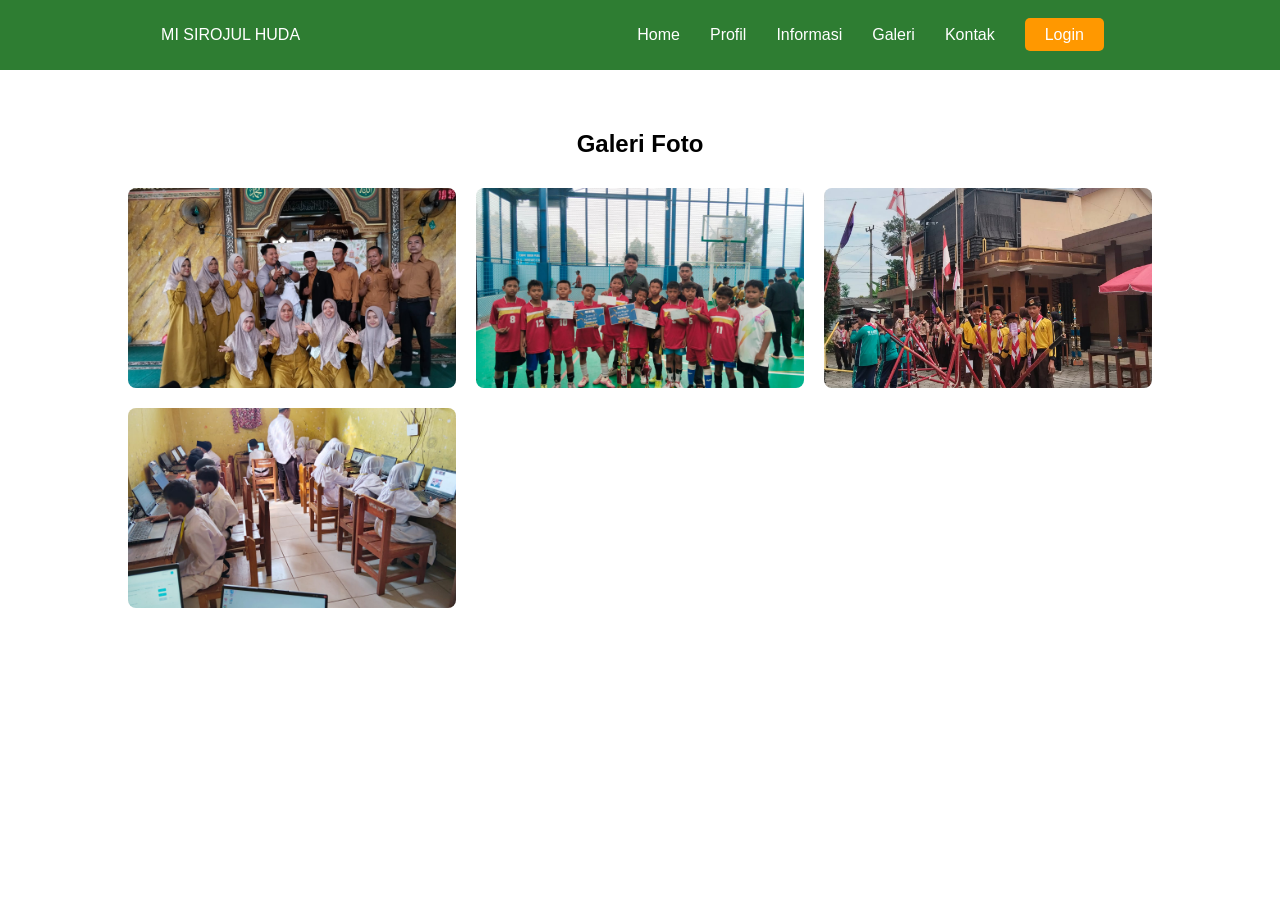
<file: galeri.html>
<!DOCTYPE html>
<html lang="id">
<head>
    <meta charset="UTF-8">
    <meta name="viewport" content="width=device-width, initial-scale=1.0">
    <title>Galeri - MI SIROJUL HUDA</title>
    <link rel="stylesheet" href="style.css">
</head>
<body>
    <nav>
        <div class="logo">MI SIROJUL HUDA</div>
        <ul class="nav-links">
            <li><a href="index.html">Home</a></li>
            <li><a href="profil.html">Profil</a></li>
            <li><a href="informasi.html">Informasi</a></li>
            <li><a href="galeri.html">Galeri</a></li>
            <li><a href="kontak.html">Kontak</a></li>
            <li><a href="login.html" class="btn-login">Login</a></li>
        </ul>
    </nav>

    <section class="container">
        <h2>Galeri Foto</h2>
        <div class="gallery-grid">
            <img src="foto guru.jpeg" alt="Foto 1">
            <img src="futsal.jpeg" alt="Foto 2">
            <img src="WhatsApp Image 2026-04-21 at 23.23.37.jpeg" alt="Foto 3">
            <img src="komputer.jpeg" alt="Foto 4">
        </div>
    </section>
</body>
</html>
</file>
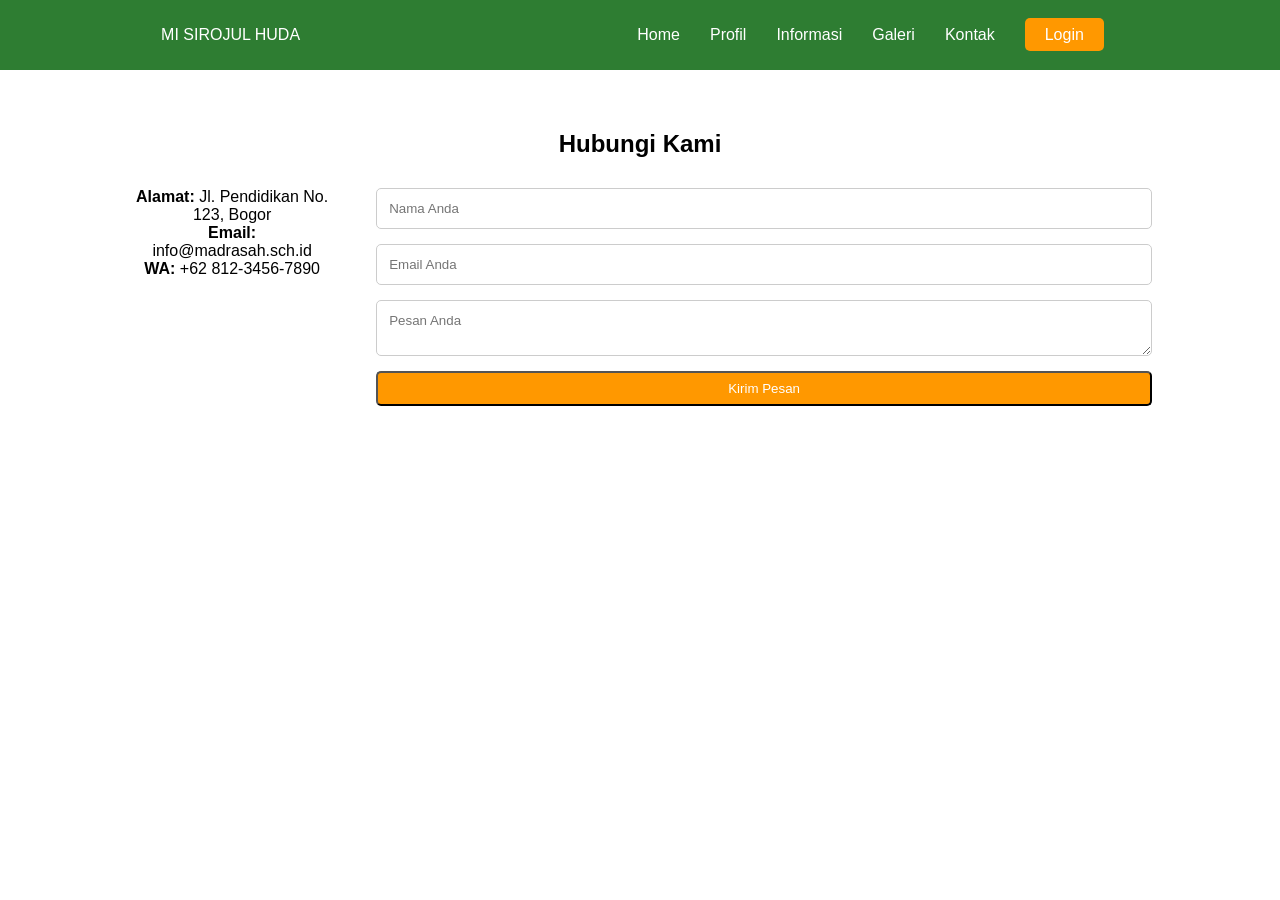
<file: kontak.html>
<!DOCTYPE html>
<html lang="id">
<head>
    <meta charset="UTF-8">
    <meta name="viewport" content="width=device-width, initial-scale=1.0">
    <title>Kontak - MI SIROJUL HUDA</title>
    <link rel="stylesheet" href="style.css">
</head>
<body>
    <nav>
        <div class="logo">MI SIROJUL HUDA</div>
        <ul class="nav-links">
            <li><a href="index.html">Home</a></li>
            <li><a href="profil.html">Profil</a></li>
            <li><a href="informasi.html">Informasi</a></li>
            <li><a href="galeri.html">Galeri</a></li>
            <li><a href="kontak.html">Kontak</a></li>
            <li><a href="login.html" class="btn-login">Login</a></li>
        </ul>
    </nav>

    <section class="container">
        <h2>Hubungi Kami</h2>
        <div class="contact-flex">
            <div class="info">
                <p><strong>Alamat:</strong> Jl. Pendidikan No. 123, Bogor</p>
                <p><strong>Email:</strong> info@madrasah.sch.id</p>
                <p><strong>WA:</strong> +62 812-3456-7890</p>
            </div>
            <form class="contact-form">
                <input type="text" placeholder="Nama Anda">
                <input type="email" placeholder="Email Anda">
                <textarea placeholder="Pesan Anda"></textarea>
                <button type="button" class="btn-login">Kirim Pesan</button>
            </form>
        </div>
    </section>
</body>
</html>
</file>
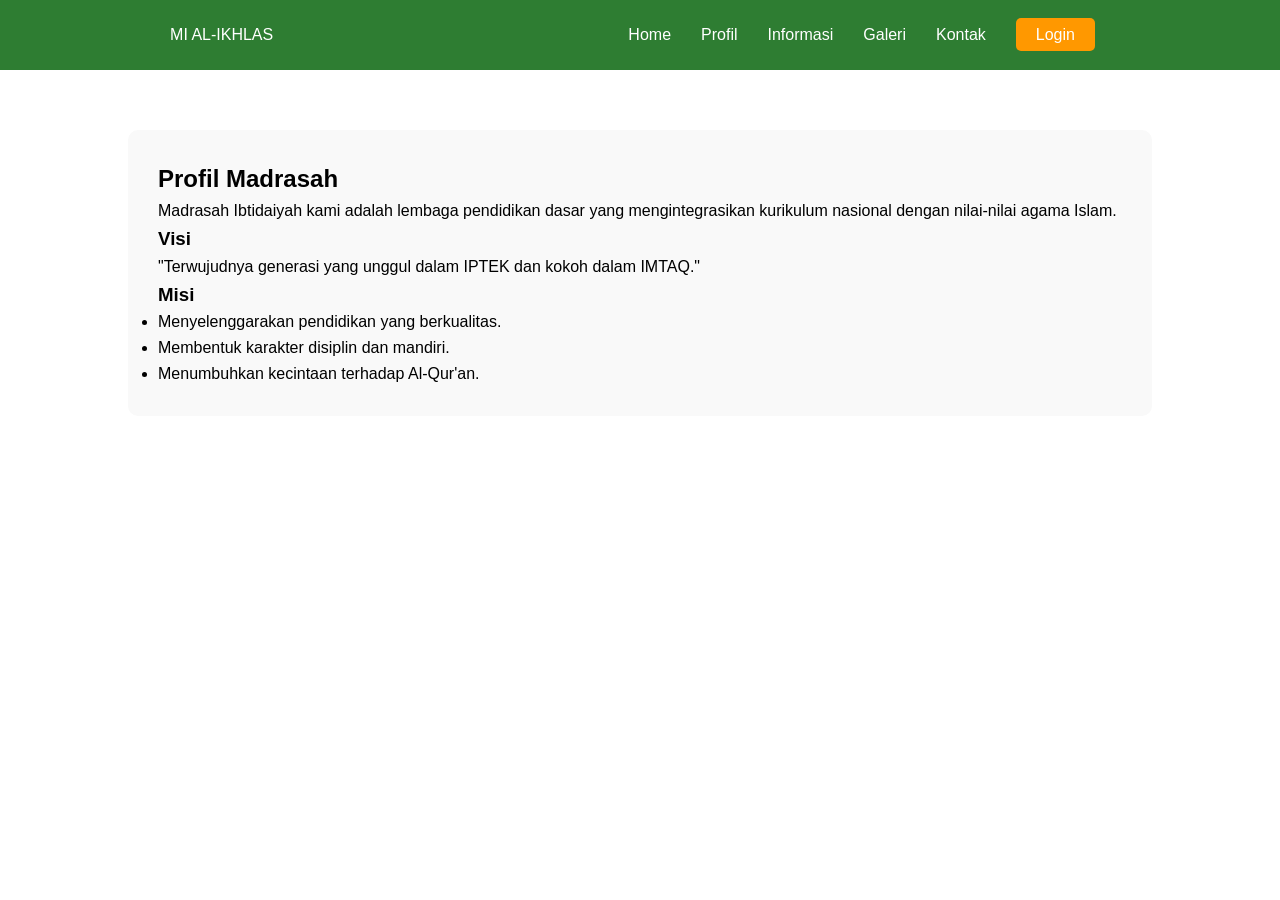
<file: profil.html>
<!DOCTYPE html>
<html lang="id">
<head>
    <meta charset="UTF-8">
    <meta name="viewport" content="width=device-width, initial-scale=1.0">
    <title>Profil - MI AL-IKHLAS</title>
    <link rel="stylesheet" href="style.css">
</head>
<body>
    <nav>
        <div class="logo">MI AL-IKHLAS</div>
        <ul class="nav-links">
            <li><a href="index.html">Home</a></li>
            <li><a href="profil.html">Profil</a></li>
            <li><a href="informasi.html">Informasi</a></li>
            <li><a href="galeri.html">Galeri</a></li>
            <li><a href="kontak.html">Kontak</a></li>
            <li><a href="login.html" class="btn-login">Login</a></li>
        </ul>
    </nav>

    <section class="container">
        <div class="content-box">
            <h2>Profil Madrasah</h2>
            <p>Madrasah Ibtidaiyah kami adalah lembaga pendidikan dasar yang mengintegrasikan kurikulum nasional dengan nilai-nilai agama Islam.</p>
            
            <div class="visi-misi">
                <h3>Visi</h3>
                <p>"Terwujudnya generasi yang unggul dalam IPTEK dan kokoh dalam IMTAQ."</p>
                <h3>Misi</h3>
                <ul>
                    <li>Menyelenggarakan pendidikan yang berkualitas.</li>
                    <li>Membentuk karakter disiplin dan mandiri.</li>
                    <li>Menumbuhkan kecintaan terhadap Al-Qur'an.</li>
                </ul>
            </div>
        </div>
    </section>
</body>
</html>
</file>
<file: style.css>
/* =========================================
   1. DASAR & NAVBAR (Kodingan Lu)
   ========================================= */
* {
    margin: 0;
    padding: 0;
    box-sizing: border-box;
    font-family: 'Segoe UI', Tahoma, Geneva, Verdana, sans-serif;
}

nav {
    display: flex;
    justify-content: space-around;
    align-items: center;
    background-color: #2e7d32; /* Hijau Madrasah */
    height: 70px;
    color: white;
    position: sticky; /* Biar menu nempel pas di scroll */
    top: 0;
    z-index: 1000;
}

.nav-links {
    display: flex;
    list-style: none;
}

.nav-links li a {
    color: white;
    text-decoration: none;
    margin: 0 15px;
    font-weight: 500;
}

.btn-login {
    background-color: #ff9800;
    padding: 8px 20px;
    border-radius: 5px;
    color: white !important;
}

.hero {
    height: 90vh;
    background: linear-gradient(rgba(0,0,0,0.5), rgba(0,0,0,0.5)), 
                url('depan sekolah.jpeg') no-repeat center center/cover;
    display: flex;
    justify-content: center;
    align-items: center;
    text-align: center;
    color: white;
}

.hero-text h1 {
    font-size: 3rem;
    margin-bottom: 10px;
}

.container {
    padding: 60px 10%;
    text-align: center;
}

.content-box {
    text-align: left;
    line-height: 1.6;
    background: #f9f9f9;
    padding: 30px;
    border-radius: 10px;
}

/* Grid buat Informasi & Galeri */
.grid-container, .gallery-grid {
    display: grid;
    grid-template-columns: repeat(auto-fit, minmax(250px, 1fr));
    gap: 20px;
    margin-top: 30px;
}

.card {
    border: 1px solid #ddd;
    border-radius: 8px;
    overflow: hidden;
    background: white;
}

.card img {
    width: 100%;
    height: 180px;
    object-fit: cover;
}

.card-body { padding: 15px; text-align: left; }

.gallery-grid img {
    width: 100%;
    height: 200px;
    object-fit: cover;
    border-radius: 8px;
}

/* Kontak Flex */
.contact-flex {
    display: flex;
    justify-content: space-between;
    gap: 40px;
    margin-top: 30px;
}

.contact-form {
    display: flex;
    flex-direction: column;
    width: 100%;
}

.contact-form input, .contact-form textarea {
    margin-bottom: 15px;
    padding: 12px;
    border: 1px solid #ccc;
    border-radius: 5px;
}
</file>
